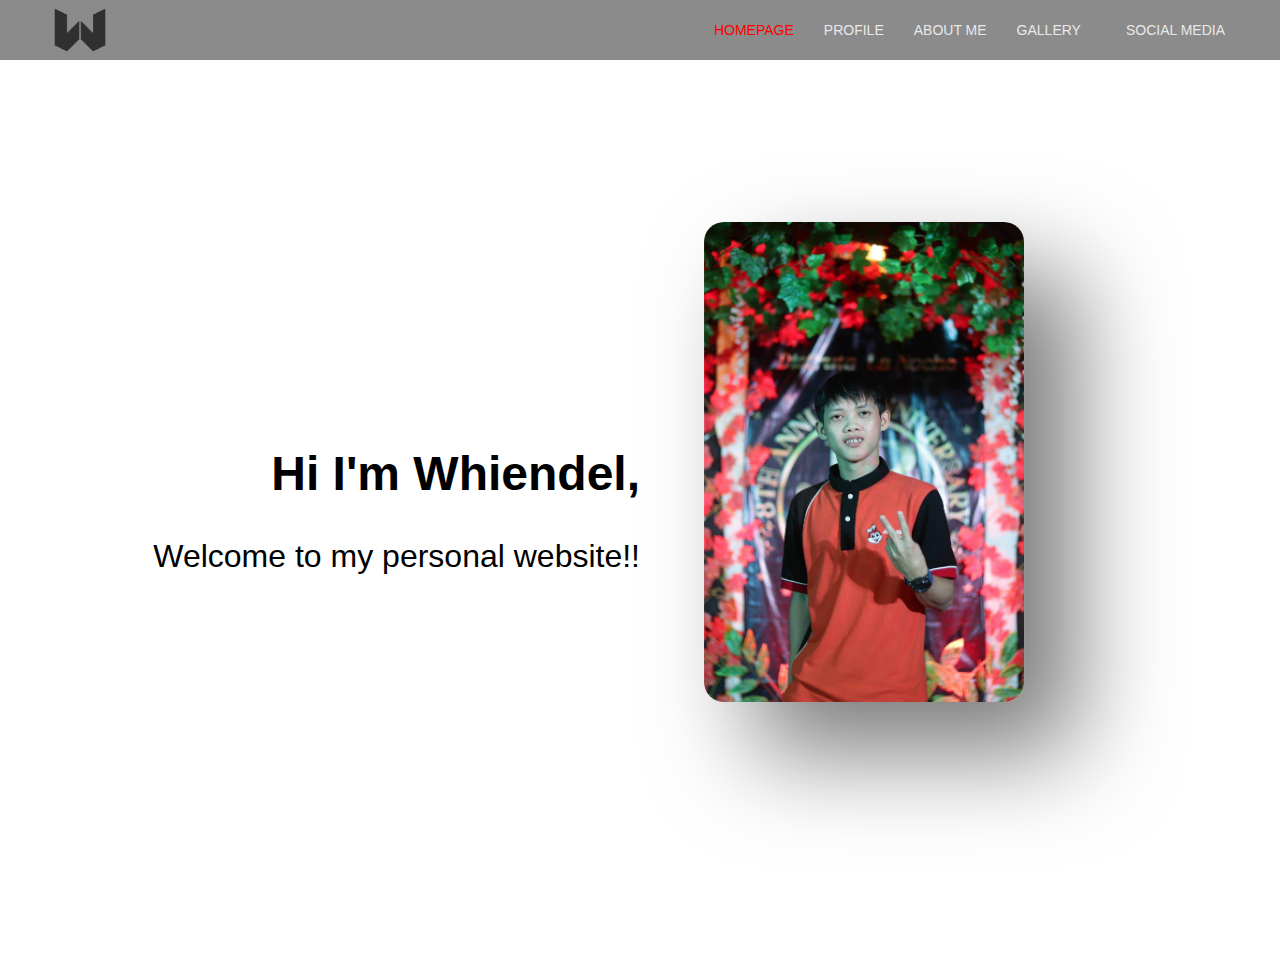
<file: WhiendelCalimpusan-Finals/index.html>
<!DOCTYPE html>
<html lang="en">
  <head>
    <meta charset="UTF-8"/>
    <meta name="viewport"content="width=device-width, initial-scale=1.0"/>
    <title>Whiendel</title>
    <link rel="icon"href="images/logo-w.png"type="image/x-icon"/>
    <link rel="stylesheet"href="style.css"/>
  </head>
  <body>
    <header>
      <img src="images/logo-w.png"alt="" class="logo"/>
      <nav class="nav-links">
        <a class="link-active"href="#">HOMEPAGE</a>
        <a href="profile.html">PROFILE</a>
        <a href="aboutme.html">ABOUT ME</a>
        <a href="gallery.html">GALLERY</a>
        <div>
          <ul>
            <li>
        <a href="#">SOCIAL MEDIA</a>
              <ul>
                <li><a href="https://m.facebook.com/whiendel.ares/">Facebook</a></li>
                <li><a href="https://www.instagram.com/whiendelares?igsh=MWV0anN6YzVwcnN4aw==">Instagram</a></li>
                <li><a href="https://m.youtube.com/channel/UC9k_AHKAeix0x_MVnR55D9Q">Youtube</a></li>
                <li><a href="https://www.tiktok.com/@whiendelares21?lang=en">TikTok</a></li>
       </ul>
      </li>
    </ul>
  </div>
      </nav>
    </header>
    <section class="home-section">
      <div class="home-container">
        <img src="images/9.jpg"alt="" class="pic9"/>
        <div class="home-text-container">
          <p>
            <span>Hi I'm Whiendel,</span><br /><br />
            Welcome to my personal website!!
          </p>
        </div>
      </div>
    </section>
  </body>
</html>
</file>
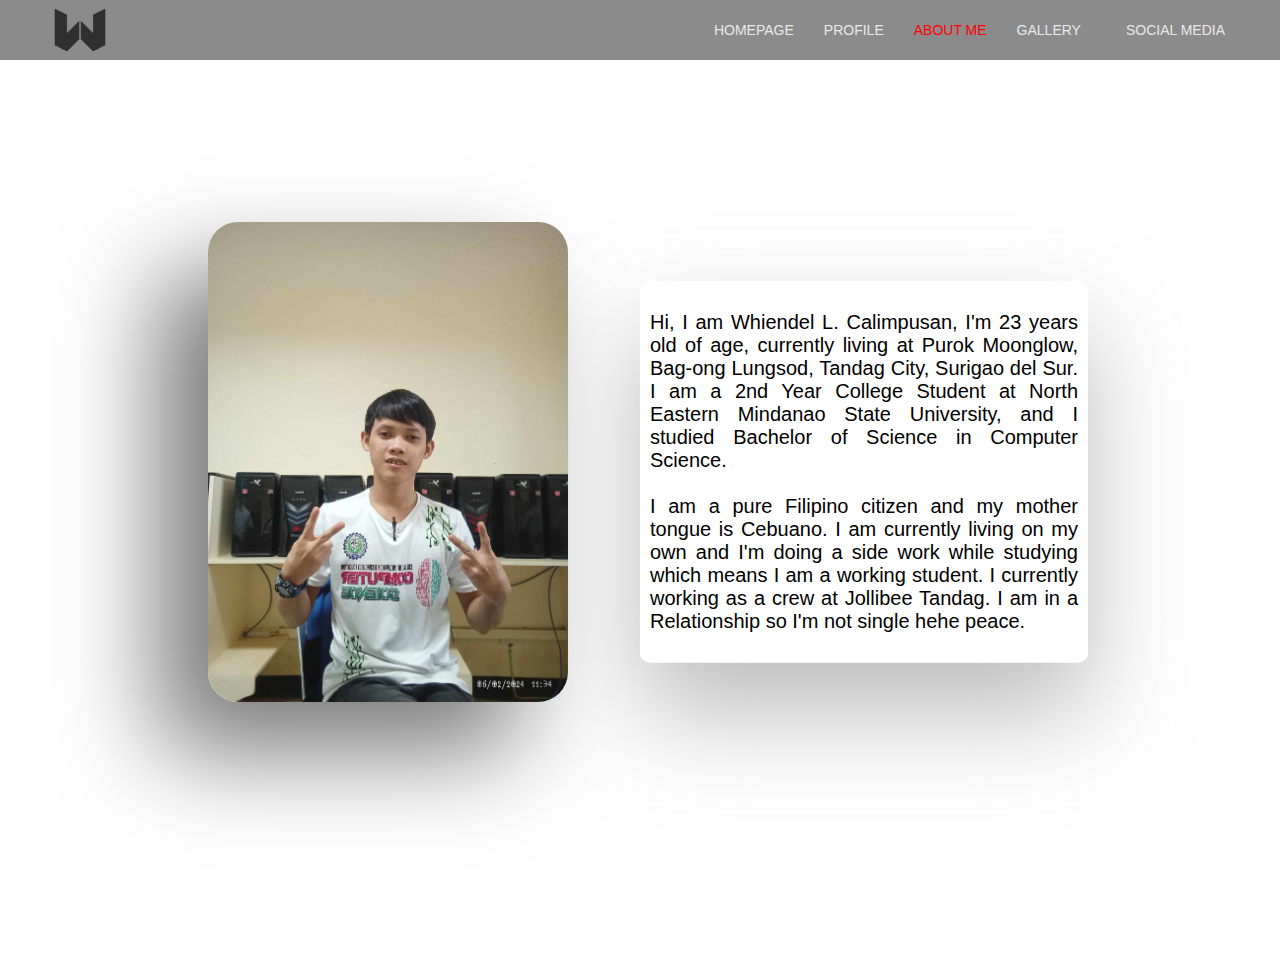
<file: WhiendelCalimpusan-Finals/aboutme.html>
<!DOCTYPE html>
<html lang="en">
  <head>
    <meta charset="UTF-8" />
    <meta name="viewport" content="width=device-width, initial-scale=1.0" />
    <title>Whiendel</title>
    <link rel="icon" href="images/logo-w.png" type="image/x-icon" />
    <link rel="stylesheet" href="style.css" />
  </head>
  <body>
    <header>
      <img src="images/logo-w.png" alt="" class="logo"/>
      <nav class="nav-links">
        <a href="index.html">HOMEPAGE</a>
        <a href="profile.html">PROFILE</a>
        <a class="link-active" href="#">ABOUT ME</a>
        <a href="gallery.html">GALLERY</a>
        <div>
          <ul>
            <li>
              <a href="#">SOCIAL MEDIA</a>
              <ul>
                <li><a href="https://m.facebook.com/whiendel.ares/">Facebook</a></li>
                <li><a href="https://www.instagram.com/whiendelares?igsh=MWV0anN6YzVwcnN4aw==">Instagram</a></li>
                <li><a href="https://m.youtube.com/channel/UC9k_AHKAeix0x_MVnR55D9Q">Youtube</a></li>
                <li><a href="https://www.tiktok.com/@whiendelares21?lang=en">TikTok</a></li>
        </ul>
      </li>
    </ul>
  </div>
      </nav>
    </header>
    <section class="about-section">
      <div class="about-container">
        <img src="images/12.jpg" alt="" />
        <div class="about-text-container">
          <p>
            Hi, I am Whiendel L. Calimpusan, I'm 23 years old of age, currently
            living at Purok Moonglow, Bag-ong Lungsod, Tandag City, Surigao del
            Sur. I am a 2nd Year College Student at North Eastern Mindanao State
            University, and I studied Bachelor of Science in Computer Science.
            <br />

            <br />
            I am a pure Filipino citizen and my mother tongue is Cebuano. I am
            currently living on my own and I'm doing a side work while studying
            which means I am a working student. I currently working as a crew at
            Jollibee Tandag. I am in a Relationship so I'm not single hehe
            peace.
          </p>
        </div>
      </div>
    </section>
  </body>
</html>
</file>
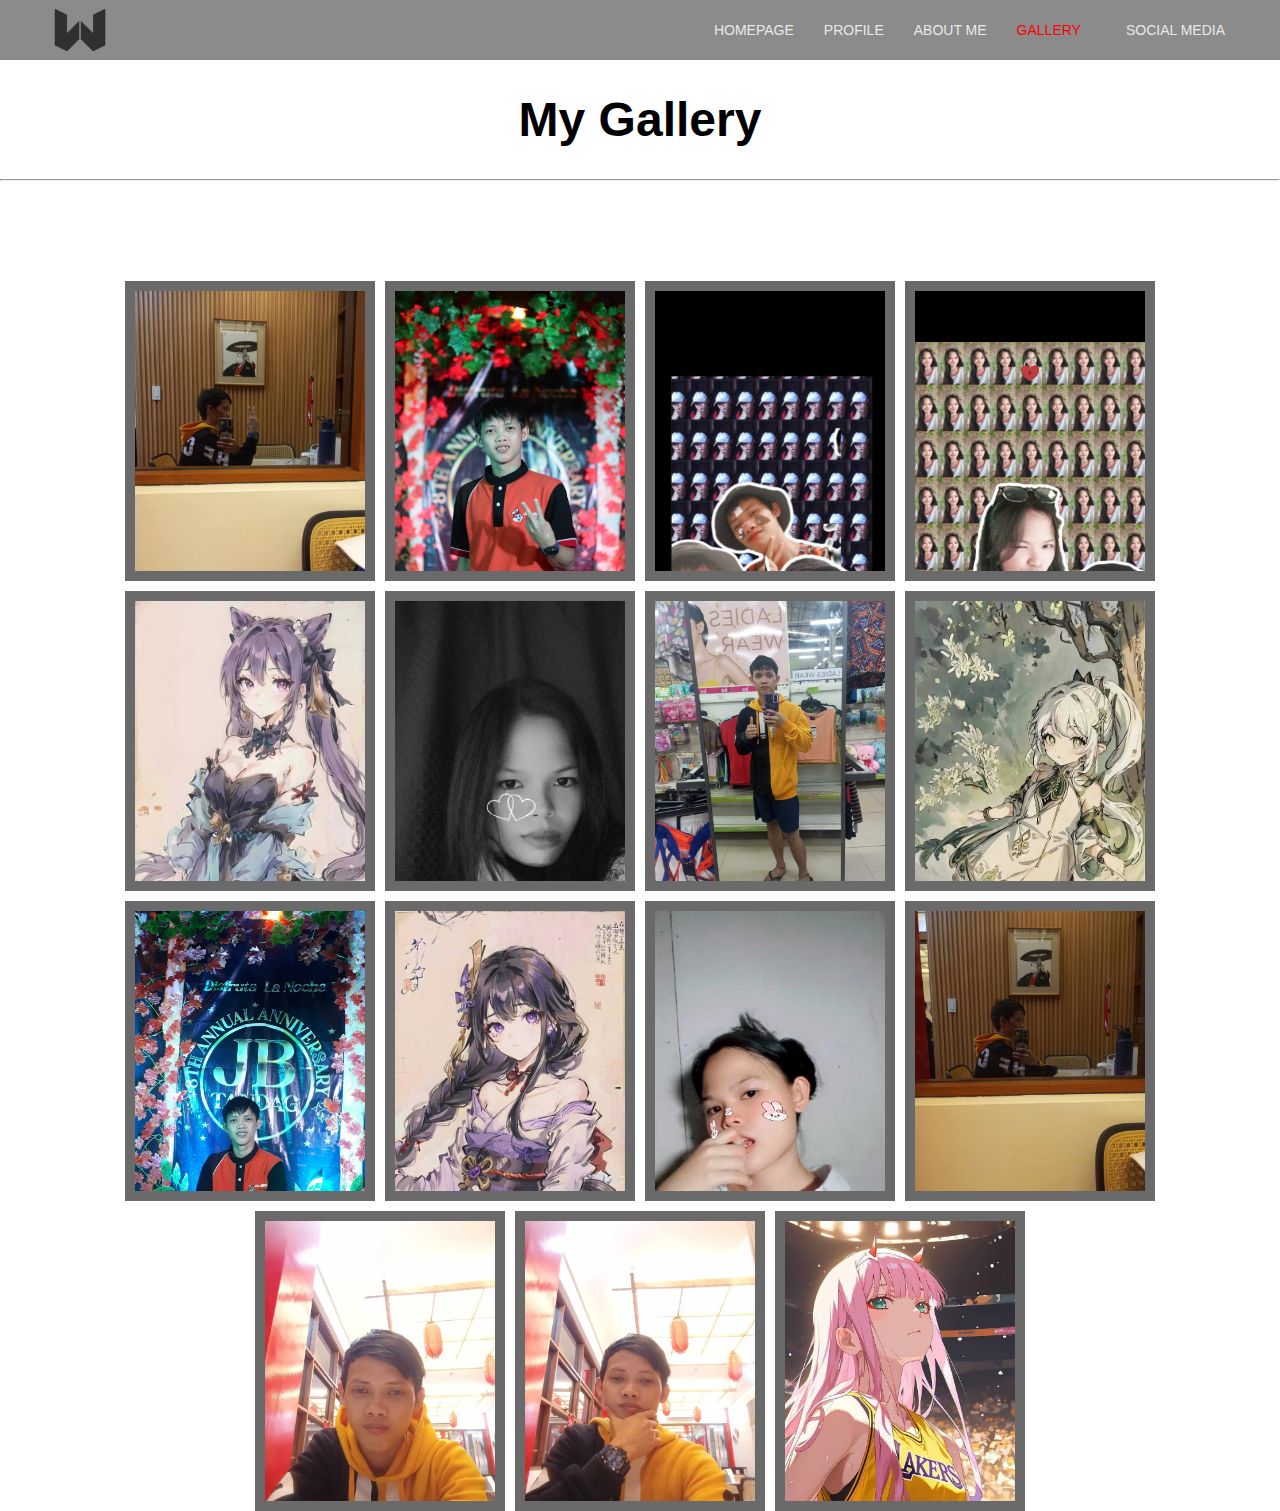
<file: WhiendelCalimpusan-Finals/gallery.html>
<!DOCTYPE html>
<html lang="en">
  <head>
    <meta charset="UTF-8" />
    <meta name="viewport" content="width=device-width, initial-scale=1.0" />
    <title>Whiendel</title>
    <link rel="icon" href="images/logo-w.png" type="image/x-icon" />
    <link rel="stylesheet" href="style.css" />
  </head>
  <body>
    <header>
      <img src="images/logo-w.png" alt="" class="logo"/>
      <nav class="nav-links">
        <a href="index.html">HOMEPAGE</a>
        <a href="profile.html">PROFILE</a>
        <a href="aboutme.html">ABOUT ME</a>
        <a class="link-active" href="#">GALLERY</a>
        <div>
          <ul>
            <li>
              <a href="#">SOCIAL MEDIA</a>
              <ul>
                <li><a href="https://m.facebook.com/whiendel.ares/">Facebook</a></li>
                <li><a href="https://www.instagram.com/whiendelares?igsh=MWV0anN6YzVwcnN4aw==">Instagram</a></li>
                <li><a href="https://m.youtube.com/channel/UC9k_AHKAeix0x_MVnR55D9Q">Youtube</a></li>
                <li><a href="https://www.tiktok.com/@whiendelares21?lang=en">TikTok</a></li>
        </ul>
      </li>
    </ul>
  </div>
      </nav>
    </header>
    <section class="gallery-section">
      <div class="gallery-container">
        <h1>My Gallery</h1>
        <hr />
        <div class="images-container">
          <div class="image"><img src="images/15.jpg" alt="" /></div>
          <div class="image"><img src="images/9.jpg" alt="" /></div>
          <div class="image"><img src="images/1.jpg" alt="" /></div>
          <div class="image"><img src="images/11.jpg" alt="" /></div>
          <div class="image"><img src="images/2.jpg" alt="" /></div>
          <div class="image"><img src="images/16.jpg" alt="" /></div>
          <div class="image"><img src="images/10.jpg" alt="" /></div>
          <div class="image"><img src="images/3.jpg" alt="" /></div>
          <div class="image"><img src="images/14.jpg" alt="" /></div>
          <div class="image"><img src="images/4.jpg" alt="" /></div>
          <div class="image"><img src="images/13.jpg" alt="" /></div>
          <div class="image"><img src="images/5.jpg" alt="" /></div>
          <div class="image"><img src="images/6.jpg" alt="" /></div>
          <div class="image"><img src="images/7.jpg" alt="" /></div>
          <div class="image"><img src="images/17.jpg" alt="" /></div>
        </div>
      </div>
    </section>
  </body>
</html>
</file>
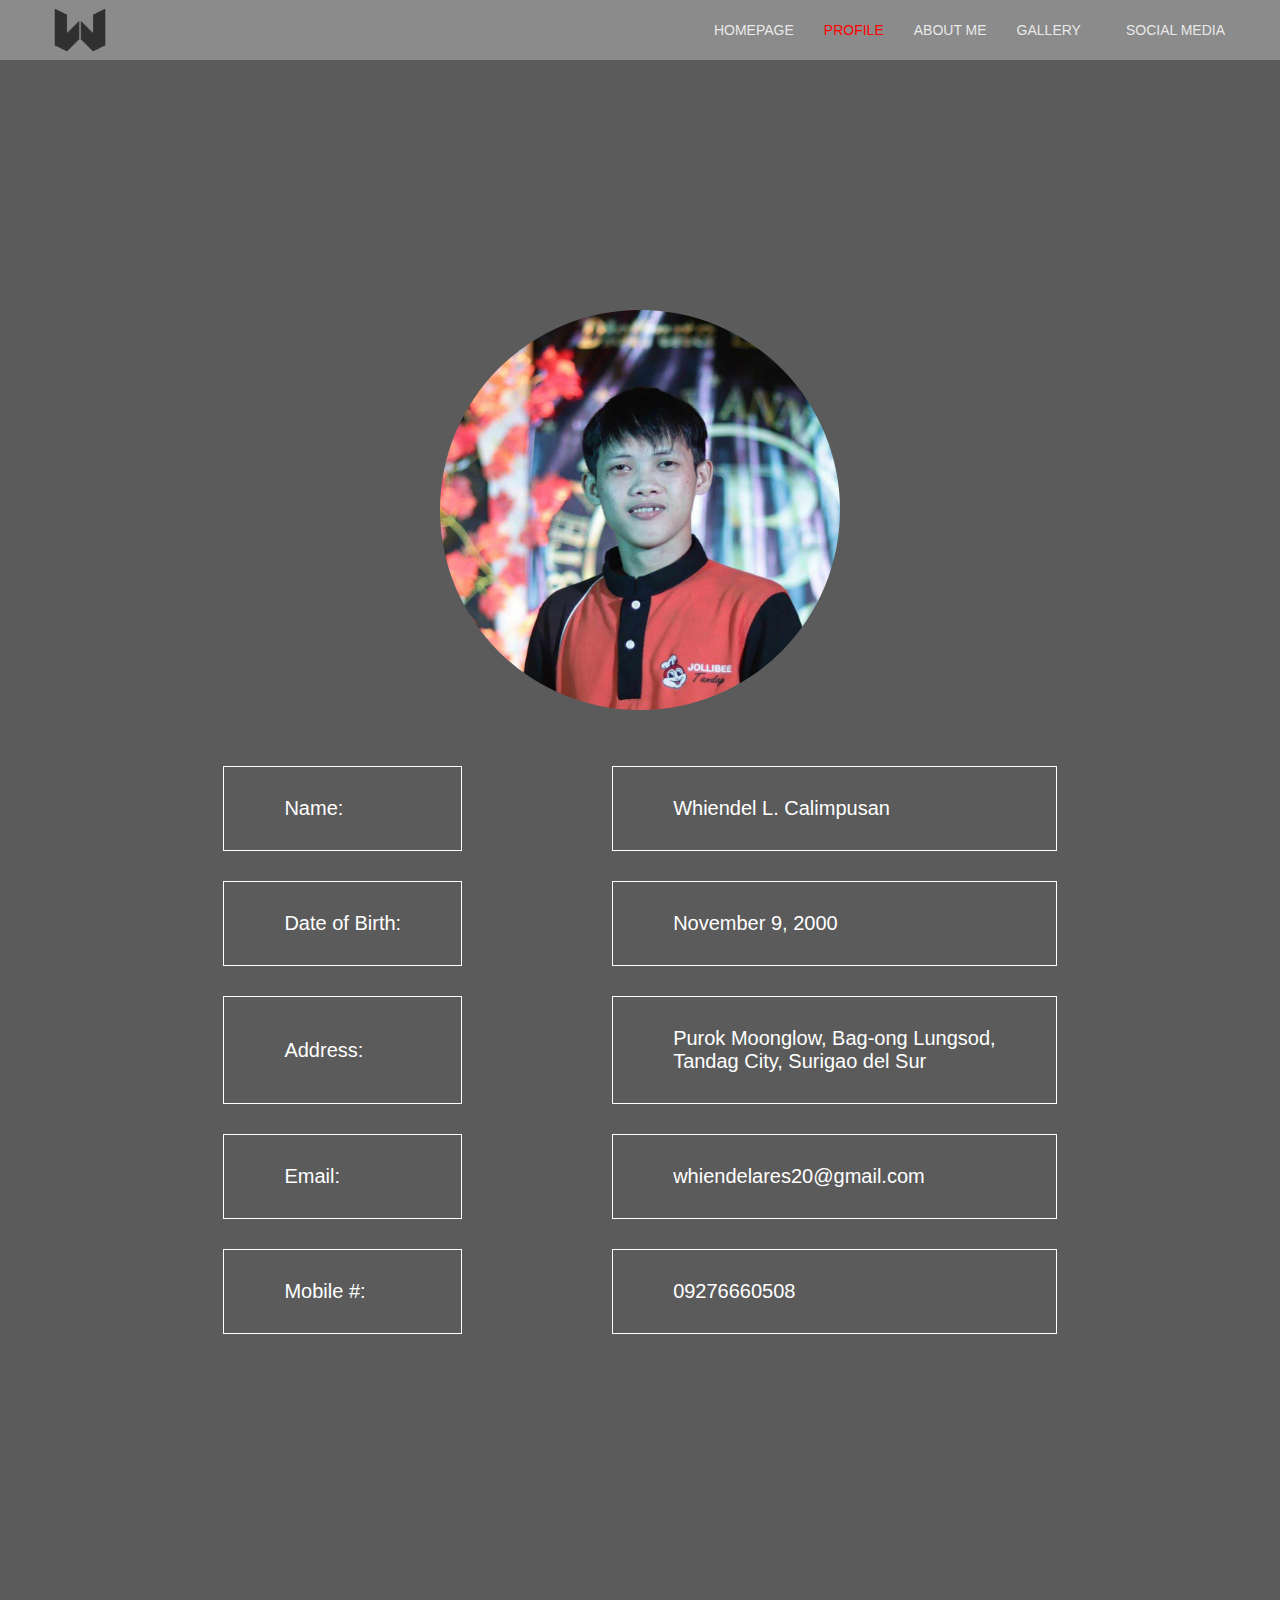
<file: WhiendelCalimpusan-Finals/profile.html>
<!DOCTYPE html>
<html lang="en">
  <head>
    <meta charset="UTF-8" />
    <meta name="viewport" content="width=device-width, initial-scale=1.0" />
    <title>Whiendel</title>
    <link rel="icon" href="images/logo-w.png" type="image/x-icon" />
    <link rel="stylesheet" href="style.css" />
  </head>
  <body>
    <header>
      <img src="images/logo-w.png" alt="" class="logo"/>
      <nav class="nav-links">
        <a href="index.html">HOMEPAGE</a>
        <a class="link-active" href="#">PROFILE</a>
        <a href="aboutme.html">ABOUT ME</a>
        <a href="gallery.html">GALLERY</a>
        <div>
          <ul>
            <li>
              <a href="#">SOCIAL MEDIA</a>
              <ul>
                <li><a href="https://m.facebook.com/whiendel.ares/">Facebook</a></li>
                <li><a href="https://www.instagram.com/whiendelares?igsh=MWV0anN6YzVwcnN4aw==">Instagram</a></li>
                <li><a href="https://m.youtube.com/channel/UC9k_AHKAeix0x_MVnR55D9Q">Youtube</a></li>
                <li><a href="https://www.tiktok.com/@whiendelares21?lang=en">TikTok</a></li>
        </ul>
      </li>
    </ul>
  </div>
      </nav>
    </header>
    <section class="profile-section">
      <div class="profile-container">
        <img src="images/8-crop.jpg" alt="" />
        <table>
          <tr>
            <td>Name:</td>
            <td>Whiendel L. Calimpusan</td>
          </tr>
          <tr>
            <td>Date of Birth:</td>
            <td>November 9, 2000</td>
          </tr>
          <tr>
            <td>Address:</td>
            <td>
              Purok Moonglow, Bag-ong Lungsod,<br />
              Tandag City, Surigao del Sur
            </td>
          </tr>
          <tr>
            <td>Email:</td>
            <td>whiendelares20@gmail.com</td>
          </tr>
          <tr>
            <td>Mobile #:</td>
            <td>09276660508</td>
          </tr>
        </table>
      </div>
    </section>
  </body>
</html>
</file>
<file: WhiendelCalimpusan-Finals/style.css>
body{
    font-family: Arial, Helvetica, sans-serif;
    margin: 0;
    padding: 0;
  }
  
  *{
    box-sizing: border-box;
  }
  
  /* header */
  header {
    position: sticky;
    white-space: nowrap;
    width: 100%;
    height: 60px;
    background-color: rgb(139, 139, 139);
    display: flex;
    justify-content: space-between;
    align-items: center;
    padding: 0 40px;
    position: relative;
    z-index: 1000;
   
  }
  
  .nav-links{
    width:50%;
    height: 100%;
    display: flex;
    justify-content:flex-end;
    align-items: center;
  }
  .nav-links a {
    font-size: 14px;
    color: rgb(233, 233, 233);
    margin-left: 30px;
    text-decoration: none;
  }
  
  .nav-links a:hover{
    opacity: .5;
  }
  
  header img{
    height: 80px;
  }
  
  a.link-active{
    color: red;
    
  }
  
  section{
    background-color: rgb(255, 255, 255);
    position: relative;
    width: 100%;
    height: 100vh;
    animation: fadeIn 2s ease;
  }
  
  
  @keyframes fadeIn {
    from {
        opacity: 0;
    }
    to {
        opacity: 1;
    }
  }
  
  /* Homepage */
  
  .home-text-container{
    text-align: end;
    position: absolute;
    top: 50%;
    left: 50%;
    width: auto;
    height: auto;
    transform: translate(-100%,-50%);
    font-size: 2rem;
  }
  .home-text-container p span{
    font-size: 3rem;
    font-weight: bold;
    
    
  }
  
  .home-container img{
    height: 30rem;
    border-radius: 20px;
    position: absolute;
    top: 50%;
    left: 50%;
    transform: translate(20%,-60%);
    box-shadow: 50px 50px 100px rgba(121, 121, 121, 1);
  }
  
  /* About me page */
  
  .about-text-container{
  padding: 10px;
    width: 28rem;
    text-align: justify;
    position: absolute;
    top: 50%;
    left: 50%;
    transform: translate(0,-60%);
    font-size: 20px;
    box-shadow:0 50px 100px rgba(121, 121, 121, .5);
    border-radius: 10px;
  
  }

  .about-container img{
   height: 30rem;
   border-radius: 30px;
   position: absolute;
   top: 50%;
   left: 50%;
   transform: translate(-120%,-60%);
   box-shadow: -50px 50px 100px rgba(121, 121, 121, 1);
  }
  
  /* Profile page */
  
  .profile-section{
    background-color: rgb(91, 91, 91);
    height: 180vh;
  }
  
  .profile-container img{
    height:25rem;
    position: absolute;
    top: 50%;
    left: 50%;
    transform: translate(-50%,-140%);
    border-radius: 500px;
  }
  
  td{
    
    padding:30px 60px;
    border: 1px solid rgb(255, 255, 255);
    border-collapse: separate;
    
  }
  
  table{
    
    border-spacing:150px 30px;
    display: flex;
    justify-content: center;
    margin-top: 180px;
    font-size: 20px;
    width: 100%;
    color: white;
    position: absolute;
    top: 50%;
    left: 50%;
    transform: translate(-50%,-50%);
  
  }
  
  /* gallery page */
  
  .images-container{
    margin-top: 100px;
    flex-wrap: wrap;
    width: 100%;
    display: flex;
    justify-content: center;
    gap: 10px;
  }
  
  .gallery-container h1{
    text-align: center;
    font-size: 3rem;
  }
  
  .images-container .image{
    height: 300px;
    width: 250px;
    position: relative;
    overflow: hidden;
    object-position: bottom;
    border: 10px solid rgb(106, 106, 106);
  }
  
  .images-container .image img{
    width: 100%;
  }
  
  /*Social Media page*/
  div a {text-decoration: none;
    color: white;
    font-size: 20px;
    padding: 15px;
    display: inline-block;
  }
  ul {
    display: inline;
    margin: 0;
    padding: 0;
  }
  ul li {
    display: inline-block;
  }
  ul li:hover {
    background: #555;
  }
  ul li:hover ul {
    display: block;
  }
  ul li ul {
    position: absolute;
    width: 200px;
    display: none;
  }
  ul li ul li {
    background: #555;
    display: block;
  }
  ul li ul li a {
    display: block !important;
  }
  ul li ul li:hover {
    background: #666;
  }


@media only screen and (max-width: 768px) {
  /* Header */
  header {
    flex-direction: column;
    height: auto;
    padding: 20px;
  }

  .nav-links {
    width: 100%;
    justify-content: center;
    margin-top: 20px;
  }

  .nav-links a {
    margin: 0 10px;
    display: unset;
  }

  header img {
    height: auto;
    width: 150px;
    margin-bottom: 20px;
  }

  /* Homepage */
  .home-text-container {
    text-align: center;
    position: static;
    transform: none;
    margin-top: 50px;
    width: 80%;
  }

  .home-text-container p span {
    font-size: 2rem;
  }

  .home-container img {
    position: static;
    transform: none;
    margin-top: 20px;
    width: 100%;
    height: auto;
  }

  /* About me page */
  .about-text-container {
    width: 80%;
    position: static;
    transform: none;
    margin-top: 50px;
    text-align: center;
  }
  .about-text-container p{
   position: absolute;
  
  }

  .about-container img {
    position: static;
    transform: none;
    margin-top: 20px;
    width: 100%;
    height: auto;
  }



.profile-section {
  background-color: rgb(91, 91, 91);
  min-height: 100vh;
  padding-top: 20px;
  position: relative;
}

.profile-container {
  width: 90%;
  max-width: 1200px;
  margin: 0 auto;
  text-align: center;
  padding: 20px 0; 
}

.profile-container img {
  width: 100%;
  max-width: 300px;
  height: auto;
  border-radius: 50%;
  margin-top: 20px; 
}

td {
  padding: 10px; 
  border: 1px solid rgb(255, 255, 255);
}

table {
  padding-top: 50%;
  border-spacing: 10px; 
  margin-top: 20px;
  width: auto; 
  overflow-x: auto; 
}
}
</file>
